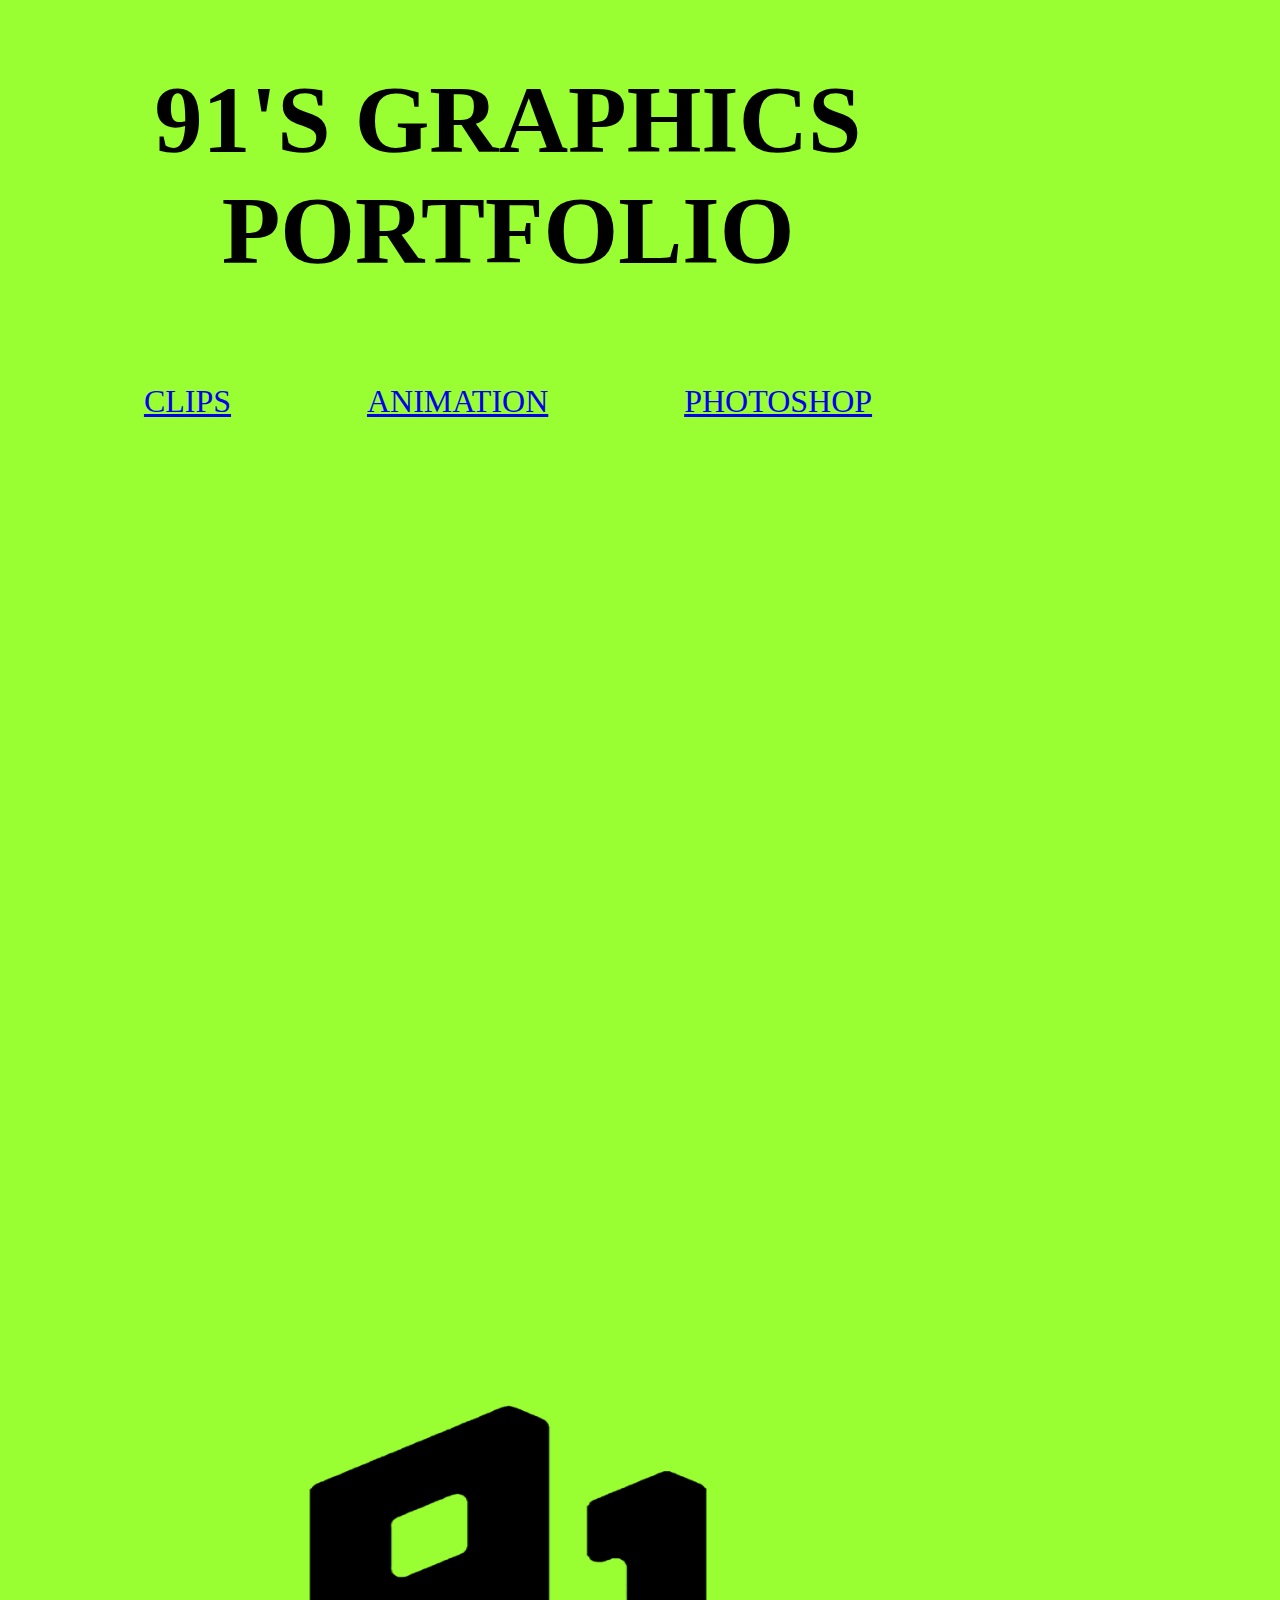
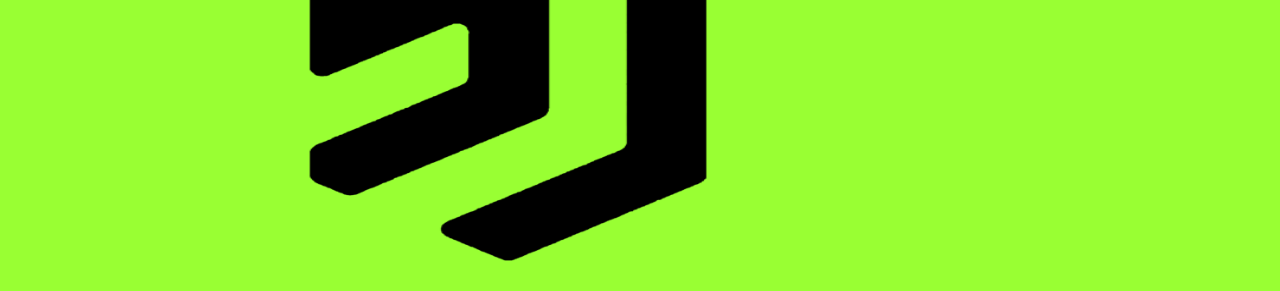
<file: index.html>
<!DOCTYPE html>

<html>

<head>
<meta charset="utf-8">
<title>-GRAPHICS PORTFOLIO</title>
<link rel="stylesheet"href="style.css">
<link rel="shortcut icon" href="images/91.png" type="images/png"/>
</head>
</head>

<body>
  


<div id="carte">

<h1>91'S GRAPHICS PORTFOLIO</h1>
<h1></h1>
    <div class="wrapper">
        <p><a href="CLIPS.html">CLIPS</a></p>
    <p><a href="ANIMATION.html">ANIMATION</a></p>
    <p><a href="PHOTOSHOP.html">PHOTOSHOP</a></p>
      </div>
    


  
<p>
<img src="91.png" width="700" height="500">
</img></p>

  </body>
</html>
</file>
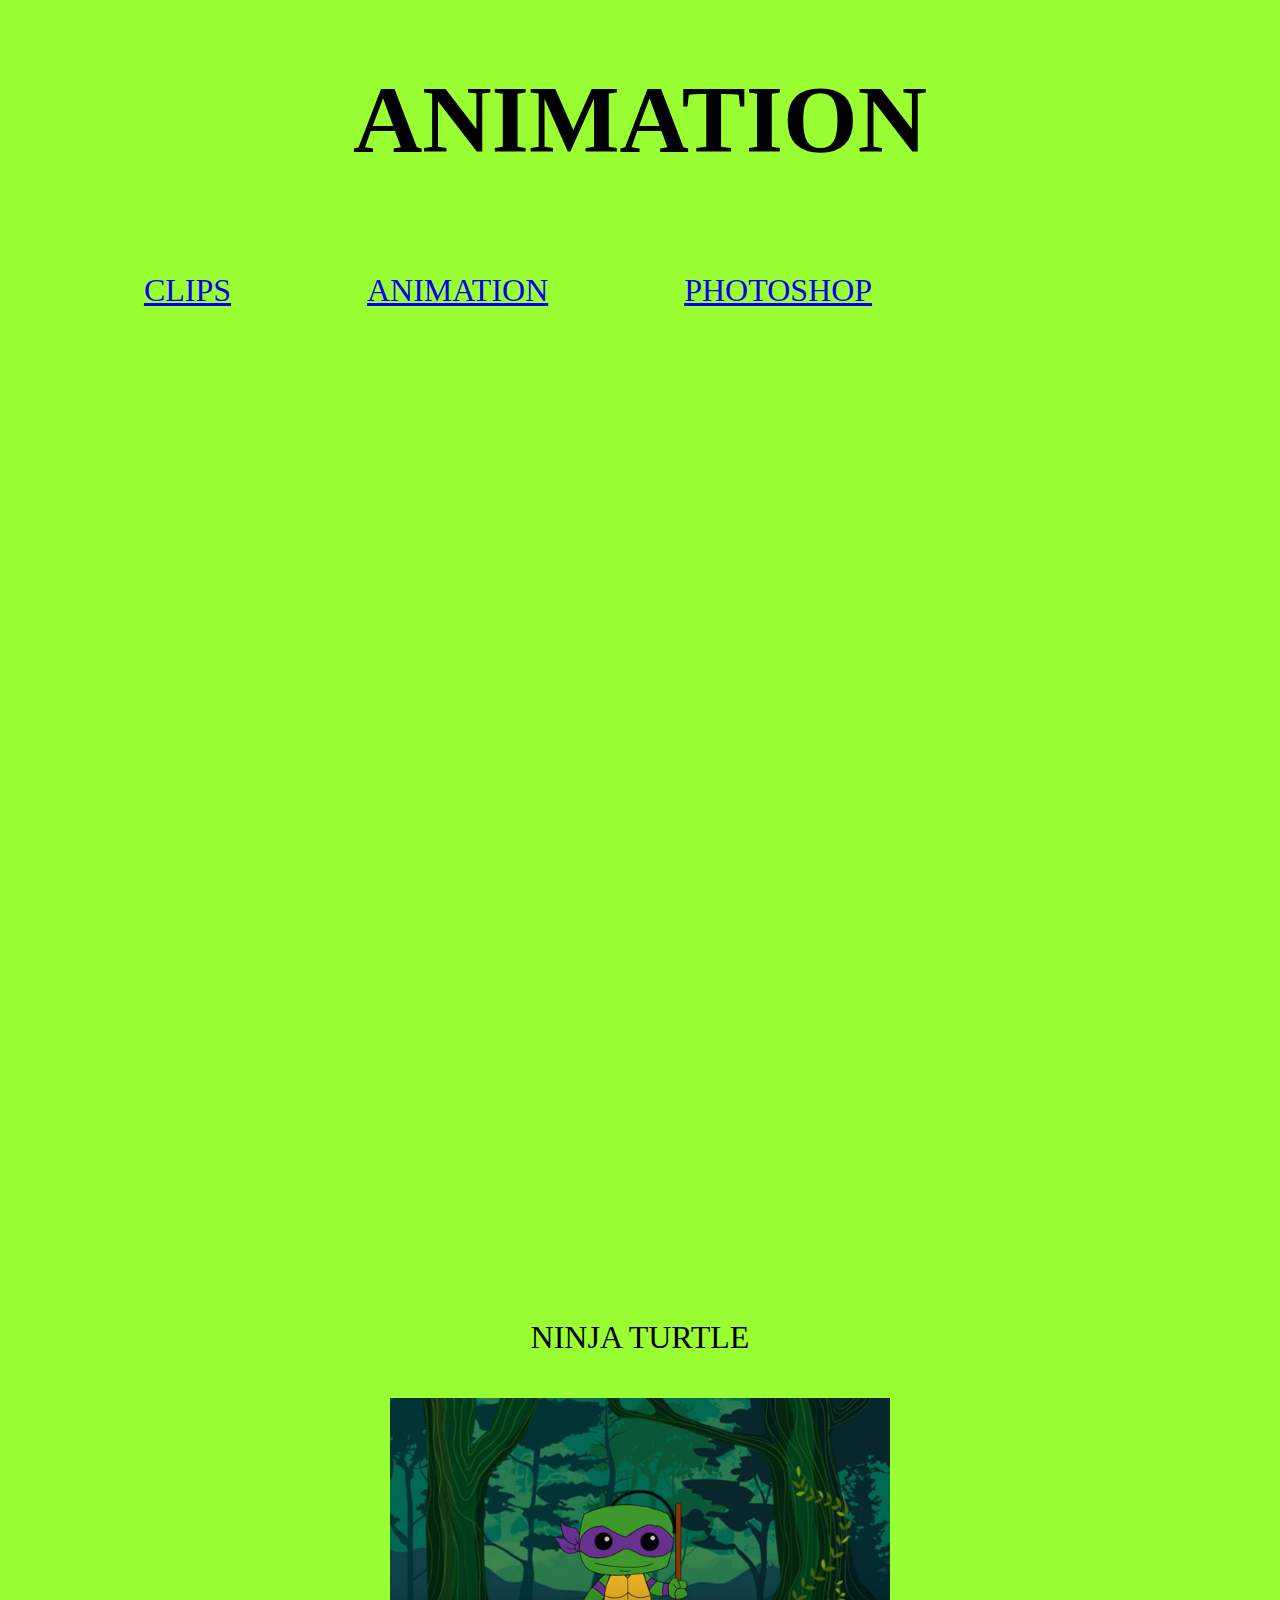
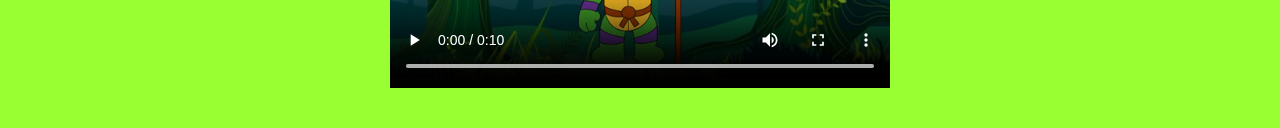
<file: ANIMATION.html>
<!DOCTYPE html>

<html>

<head>
<meta charset="utf-8">
<title> 91 GRAPHICS</title>
<link rel="stylesheet"href="style.css">
<link rel="shortcut icon" href="images/91.png" type="images/png"/>
</head>

<body>

<h1>ANIMATION</h1>
    <div class="wrapper">
        <p><a href=CLIPS.html>CLIPS</a></p>
    <p><a href=ANIMATION.html>ANIMATION</a></p>
    <p><a href=PHOTOSHOP.html>PHOTOSHOP</a></p>
      </div>
      
<h2></h2>

<p>NINJA TURTLE</p>

<p>
<video controls width="500" height="300">
<source src="Ninja.mp4"/> 
</video></p>







</body>






</html>
</file>
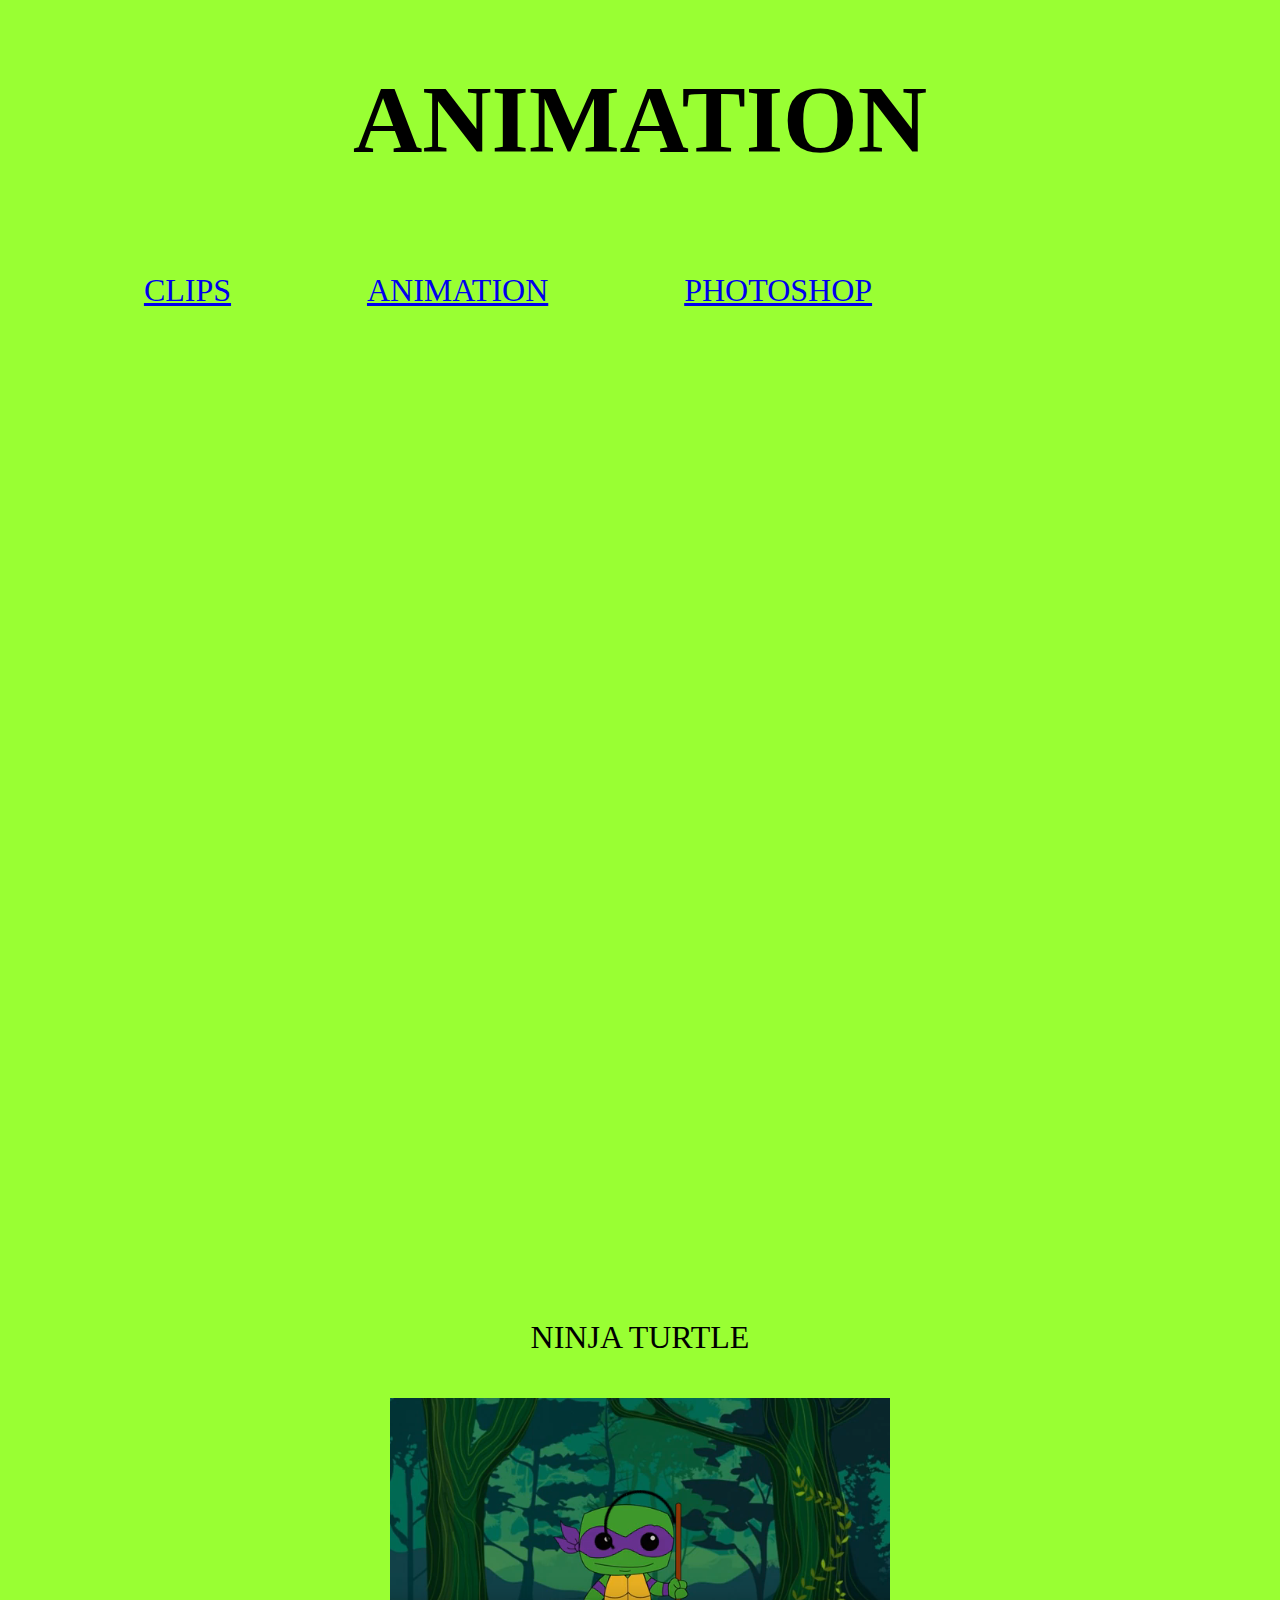
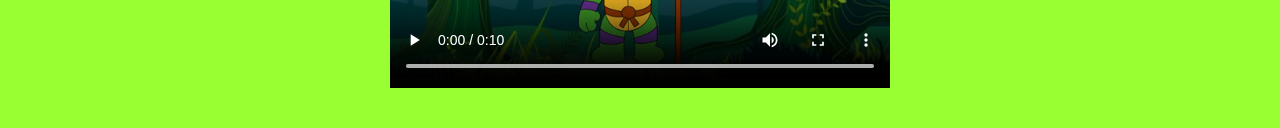
<file: animation.html>
<!DOCTYPE html>

<html>

<head>
<meta charset="utf-8">
<title> 91 GRAPHICS</title>
<link rel="stylesheet" href="style.css">
<link rel="shortcut icon" href="images/91.png" type="images/png"/>
</head>

<body>

<h1>ANIMATION</h1>
    <div class="wrapper">
        <p><a href="CLIPS.html">CLIPS</a></p>
    <p><a href="ANIMATION.html">ANIMATION</a></p>
    <p><a href="PHOTOSHOP.html">PHOTOSHOP</a></p>
      </div>
      
<h2></h2>

<p>NINJA TURTLE</p>

<p>
<video controls width="500" height="300">
<source src="Ninja.mp4"/> 
</video></p>







</body>






</html>
</file>
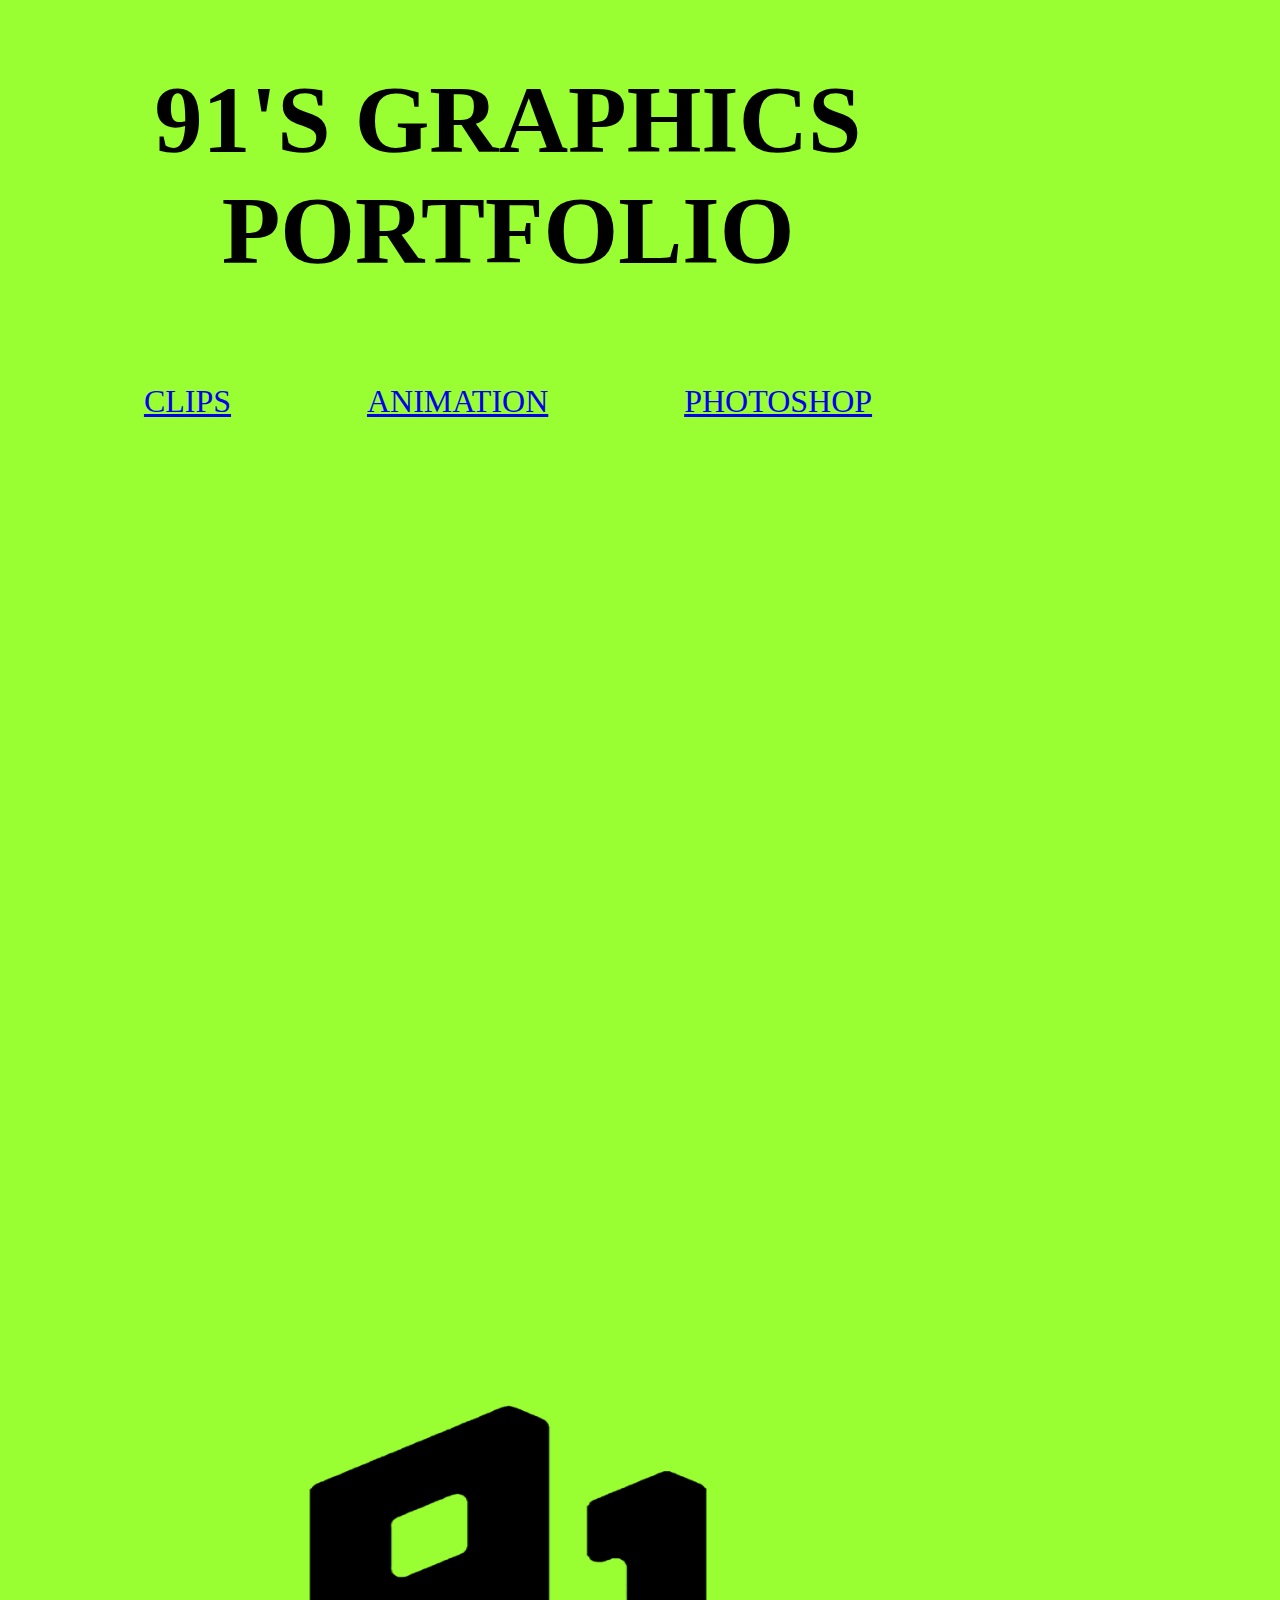
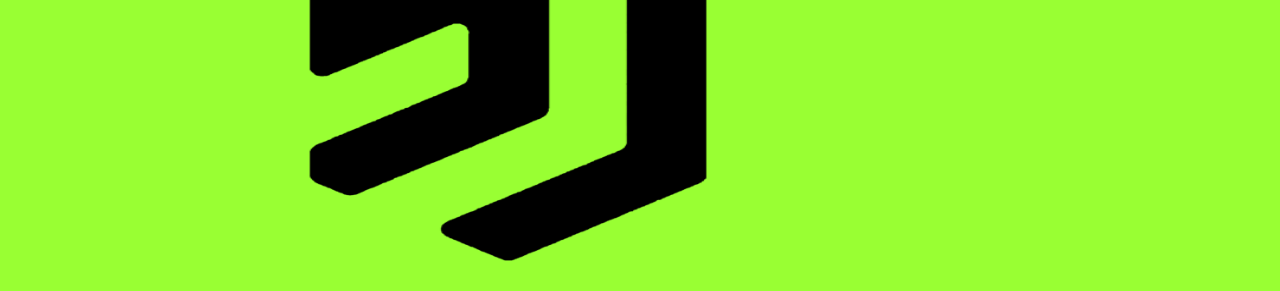
<file: Portfolio.html>
<!DOCTYPE html>

<html>

<head>
<meta charset="utf-8">
<title>-GRAPHICS PORTFOLIO</title>
<link rel="stylesheet"href="style.css">
<link rel="shortcut icon" href="images/91.png" type="images/png"/>
</head>
</head>

<body>


<div id="carte">

<h1>91'S GRAPHICS PORTFOLIO</h1>
<h1></h1>
    <div class="wrapper">
        <p><a href=CLIPS.html>CLIPS</a></p>
    <p><a href=ANIMATION.html>ANIMATION</a></p>
    <p><a href=PHOTOSHOP.html>PHOTOSHOP</a></p>
      </div>
    
<p>
<img src="91.png" width="700" height="500">
</img></p>

  </body>
</html>
</file>
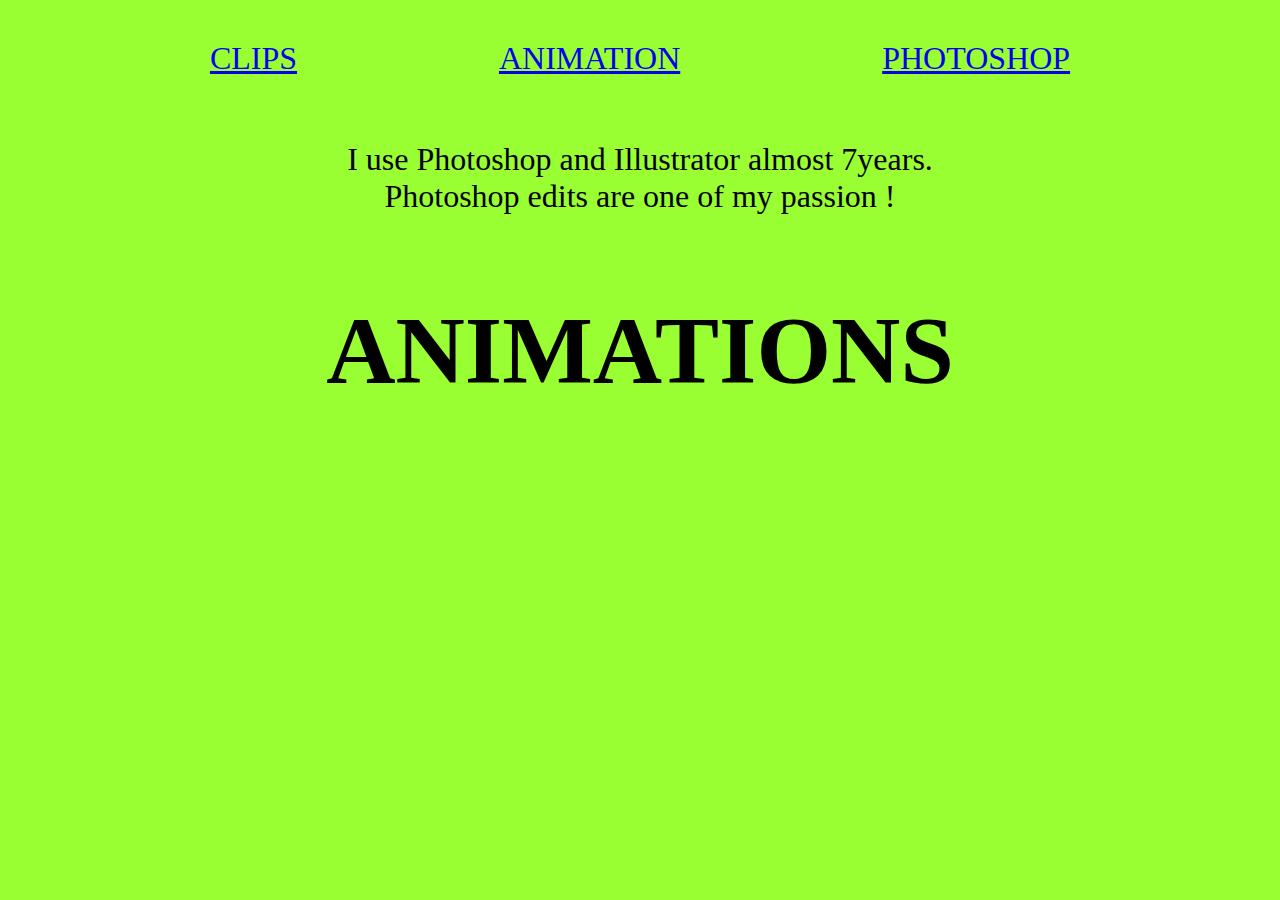
<file: portfolio/ANIMATION.html>
<!DOCTYPE html>

<html>

<head>
<meta charset="utf-8">
<title> 91 GRAPHICS</title>
<link rel="stylesheet"href="style.css">
</head>

<body>
    <div class="wrapper">
        <p><a href=CLIPS.html>CLIPS</a></p>
    <p><a href=ANIMATION.html>ANIMATION</a></p>
    <p><a href=PHOTOSHOP.html>PHOTOSHOP</a></p>
      </div>
      
<p>I use Photoshop and Illustrator almost 7years.<br>
Photoshop edits are one of my passion !<br></p> 

<h2>ANIMATIONS</h2>







</body>






</html>
</file>
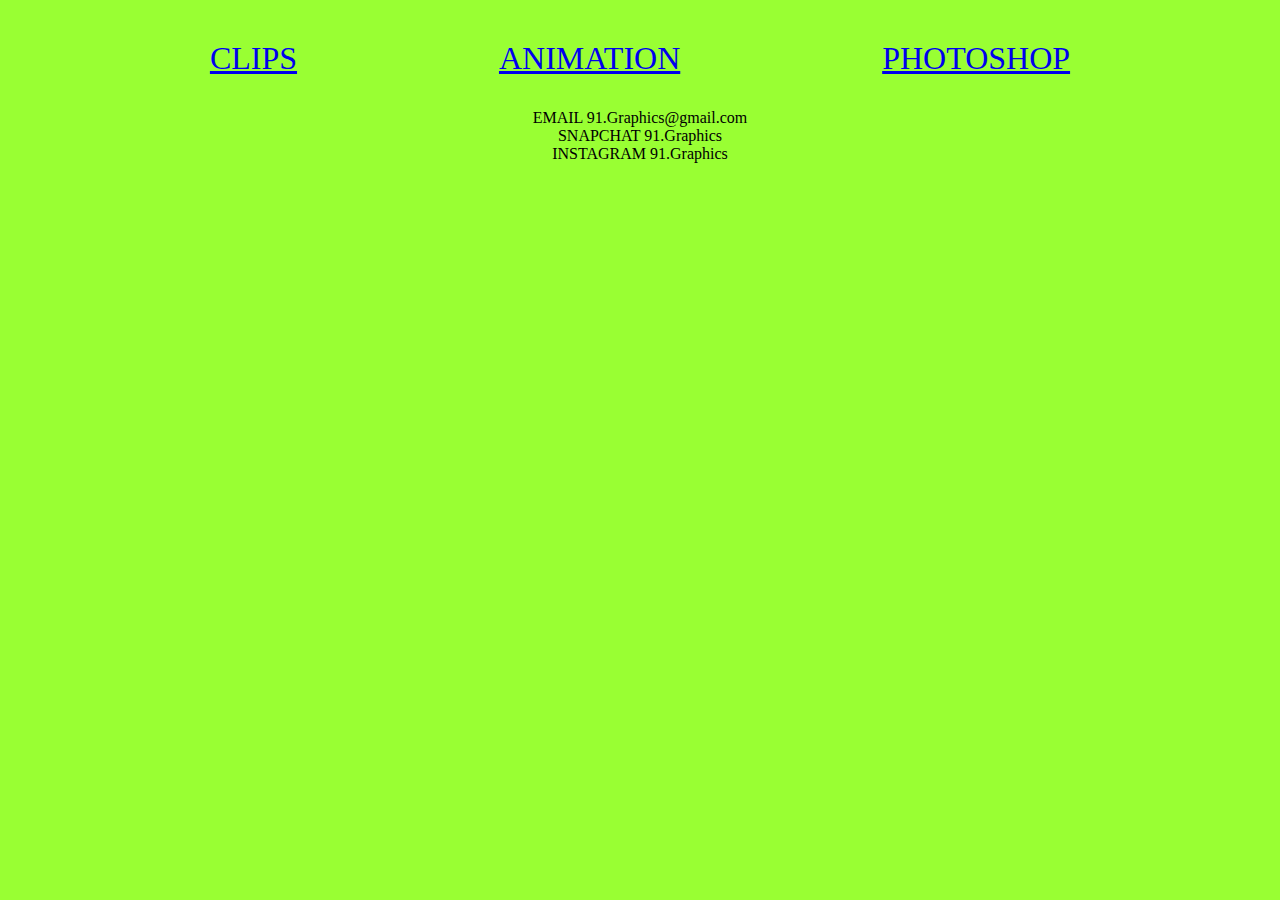
<file: portfolio/PHOTOSHOP.html>
<!DOCTYPE html>

<html>

<head>
<meta charset="utf-8">
<title> 91 GRAPHICS</title>
<link rel="stylesheet"href="style.css">
</head>

<body>

<div id="carte">

        <div class="wrapper">
        <p><a href=CLIPS.html>CLIPS</a></p>
    <p><a href=ANIMATION.html>ANIMATION</a></p>
    <p><a href=PHOTOSHOP.html>PHOTOSHOP</a></p>
      </div>
<li>EMAIL    91.Graphics@gmail.com</li>
<li>SNAPCHAT   91.Graphics</li>
<li>INSTAGRAM   91.Graphics</li>




</body>






</html>
</file>
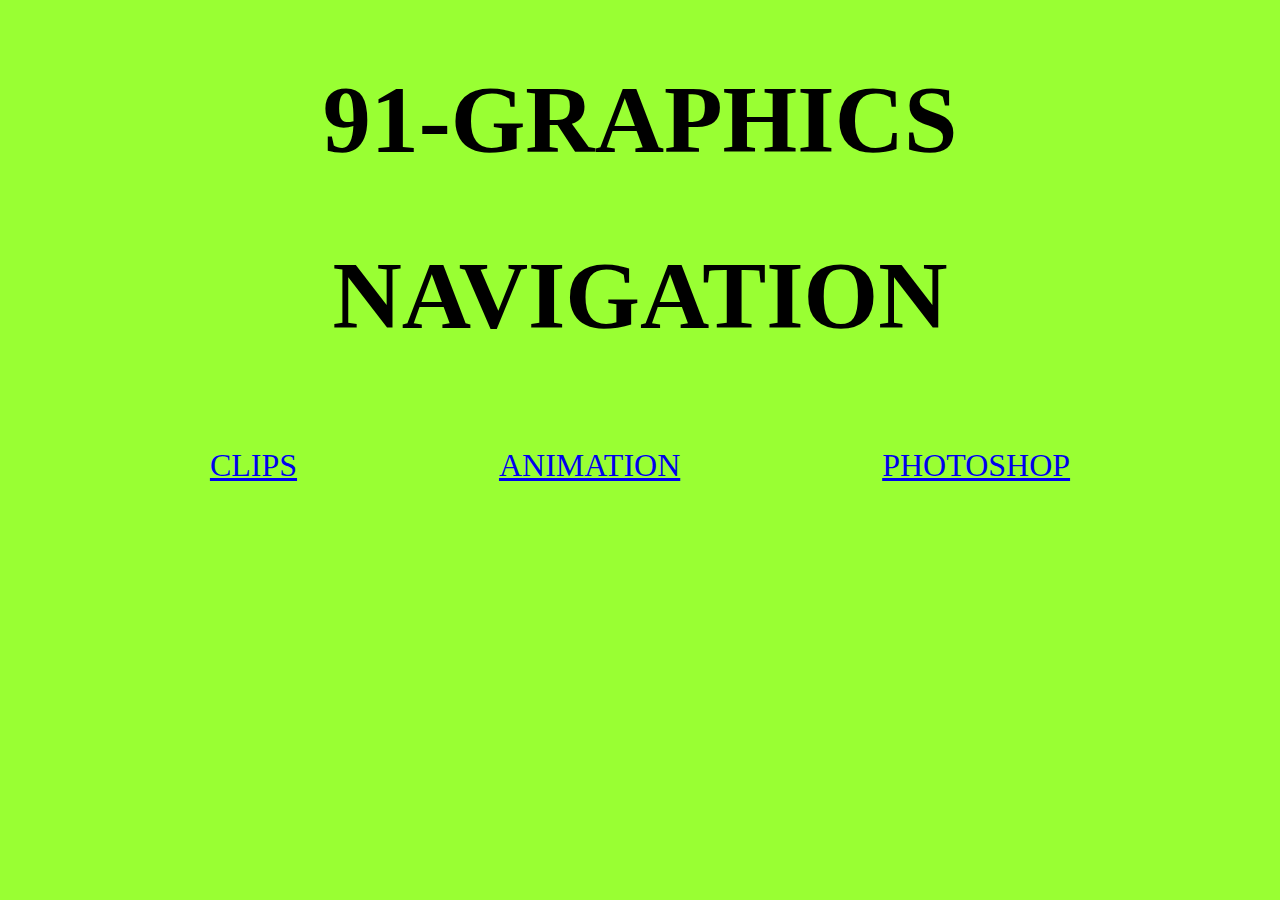
<file: portfolio/Portfolio.html>
<!DOCTYPE html>

<html>

<head>
<meta charset="utf-8">
<title>-GRAPHICS PORTFOLIO</title>
<link rel="stylesheet"href="style.css">
<link rel="shortcut icon" href="images/91.png" type="images/png"/>
</head>
</head>

<body>

<div id="carte">

<h1>91-GRAPHICS</h1>

<p></p>


<h1>NAVIGATION</h1>
    <div class="wrapper">
        <p><a href=CLIPS.html>CLIPS</a></p>
    <p><a href=ANIMATION.html>ANIMATION</a></p>
    <p><a href=PHOTOSHOP.html>PHOTOSHOP</a></p>
      </div>
    
  </body>
</html>
</file>
<file: style.css>
body {
  background-color: #99ff33;
  div {
    width: 1000px;
    height: 1000px;
    background-color: 99ff33;
    animation-name: example;
    animation-duration: 4s;
  }
  
  @keyframes example {
    from {background-color: black;}
    to {background-color: white;}
  }
}
h1 {
  font-size: 6em;
text-align: center;
color: black;
font-family: Arial black;
}

p {
font-size: 2em;
  color: black;
text-align: center;
font-family: Arial black;
}

h2 {
  font-size: 6em;
text-align: center;
color: black;
font-family: Arial black;
}

li {
text-align: center;
font-family: Arial black;
}

.wrapper {
  display: flex;
}

.wrapper {
  display: flex;
flex-direction: row;
justify-content: space-evenly;
}
</file>
<file: portfolio/style.css>
body {
  background-color: #99ff33;
}
h1 {
  font-size: 6em;
text-align: center;
color: black;
font-family: Arial black;
}

p {
font-size: 2em;
  color: black;
text-align: center;
font-family: Arial black;
}

h2 {
  font-size: 6em;
text-align: center;
color: black;
font-family: Arial black;
}

li {
text-align: center;
font-family: Arial black;
}

.wrapper {
  display: flex;
}

.wrapper {
  display: flex;
flex-direction: row;
justify-content: space-evenly;
}
</file>
